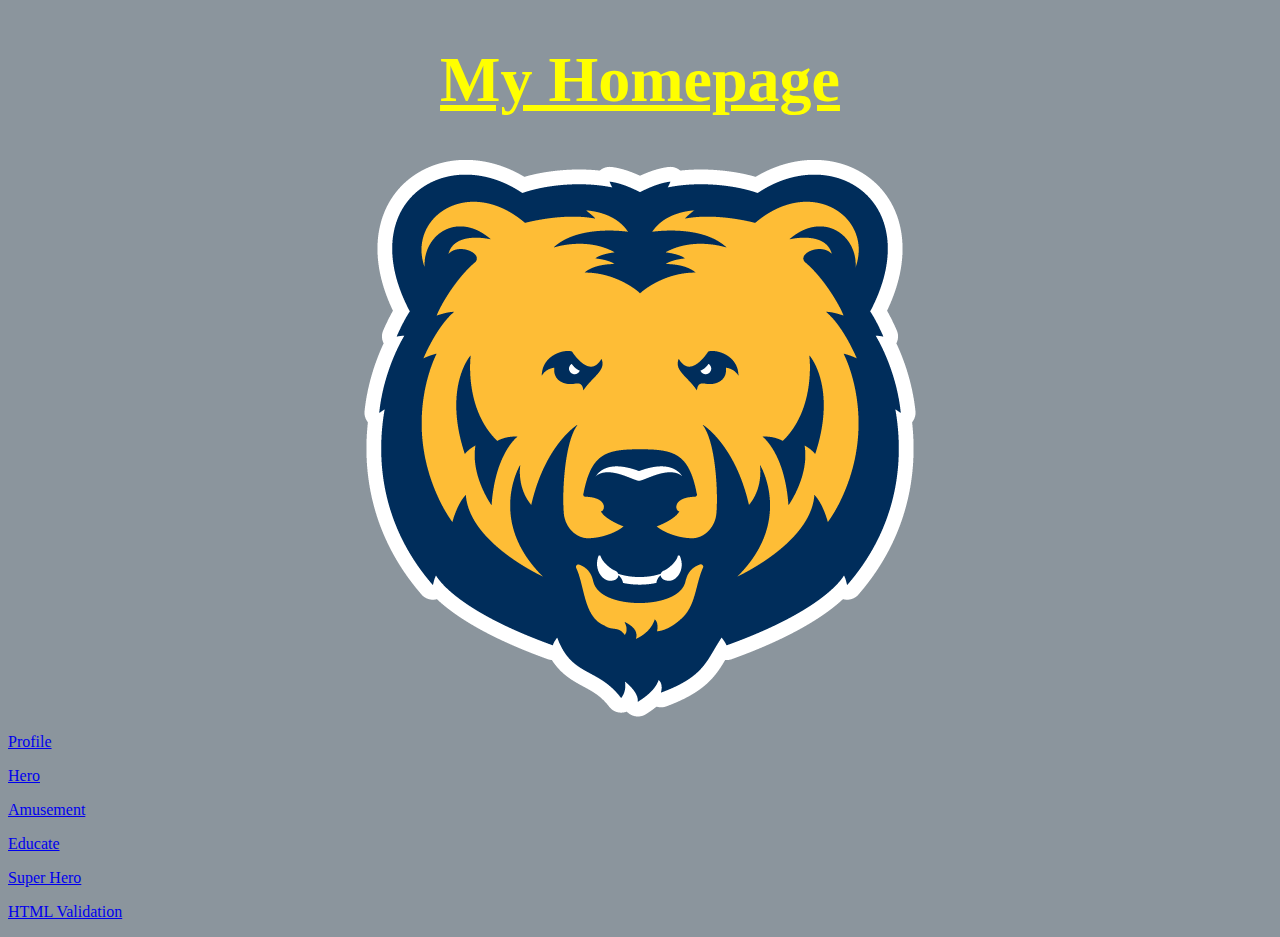
<file: index.html>
<!DOCTYPE html>
<html lang="en">
    <head>
      <meta charset="UTF-8">
      <title>Main Page</title>
         <link rel="stylesheet" href="css/main.css">
    </head>
    <body>
      <h1>My Homepage</h1>
      <img src="images/Logo1.png" alt="UNC Logo">
      <p>
        <a href="profile.html">Profile</a>
      </p>
      <p>
        <a href="inspire.html">Hero</a>
      </p>
      <p>
        <a href="amuse.html">Amusement</a>
      </p>
        <p>
          <a href="educate.html">Educate</a>
        </p>
        <p>
          <a href="superhero.html">Super Hero</a>
        </p>
        <p>
        <a href="https://validator.w3.org/nu/?doc=https://marold18.github.io">HTML Validation</a>
      </p>
    </body>
</html>
</file>
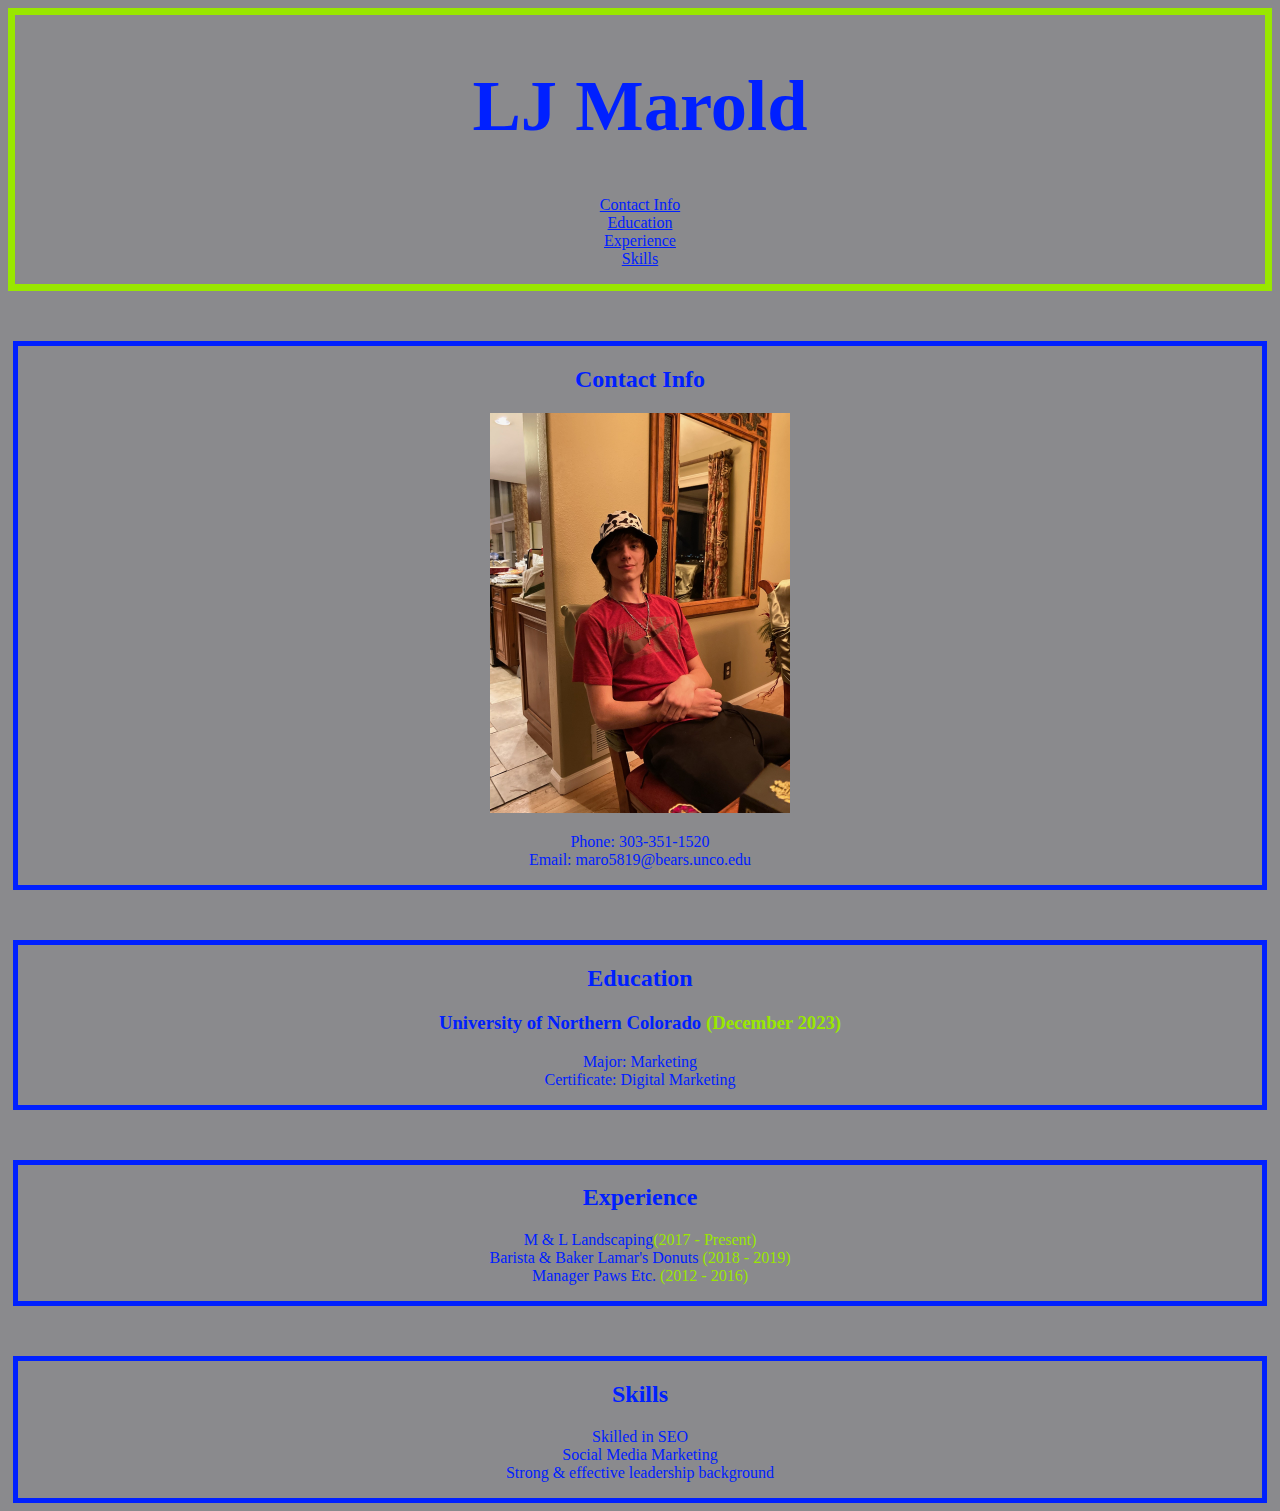
<file: resume/index.html>
<!DOCTYPE html>
<html lang="en">
    <head>
        <link rel="stylesheet" href="css/style.css">
        <meta charset="UTF-8">
        <meta name="viewport" content="width=device-width, initial-scale=1">
        <title>Resume</title>
    </head>
    <body>
        <nav>
            <h1>LJ Marold</h1>
            <ul>
                <li><a href=index.html#contactinfo>Contact Info</a></li>
                <li><a href=index.html#education>Education</a></li>
                <li><a href=index.html#experience>Experience</a></li>
                <li><a href=index.html#skills>Skills</a></li>
            </ul>
        </nav>
        <section id="contactinfo">
            <h2>Contact Info</h2>
            <img src="images/LJ_Marold.png" alt= "Headshot" width="300" height="400"> 
            <ul>
                <li>Phone: 303-351-1520</li>
                <li>Email: maro5819@bears.unco.edu</li>
            </ul>
            
        </section>
        <section id="education">
            <h2>Education</h2>
            <ul>
                <li>
                    <h3>University of Northern Colorado <span class="date">(December 2023)</span></h3>
                    <ul>
                        <li>Major: Marketing</li>
                        
                        <li>Certificate: Digital Marketing</li>
                    </ul>
                </li>
            </ul>
        </section>
        <section id="experience">
            <h2>Experience</h2>
            <ul>
                <li>M & L Landscaping<span class="date">(2017 - Present)</span></li>
                <li>Barista & Baker Lamar's Donuts <span class="date">(2018 - 2019)</span></li>
                <li>Manager Paws Etc. <span class="date">(2012 - 2016)</span></li>
            </ul>
        </section>
        <section id="skills">
            <h2>Skills</h2>
            <ul>
                <li>Skilled in SEO</li>
                <li>Social Media Marketing</li>
                <li>Strong & effective leadership background</li>
            </ul>
        </section>
    </body>
</html>
</file>
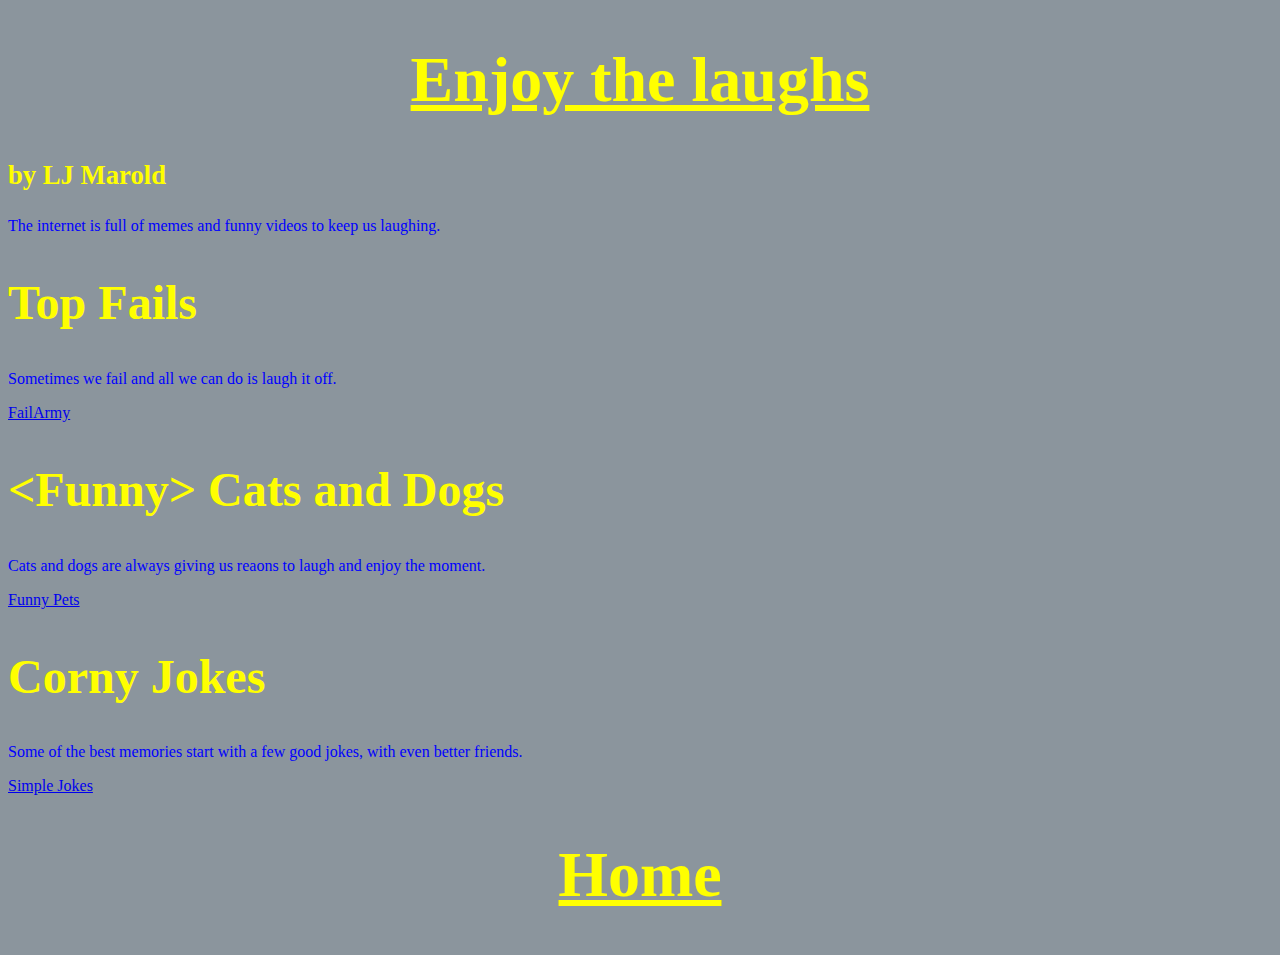
<file: amuse.html>
<!DOCTYPE html>
<html lang="en">
  <head>
    <title>Funnies</title>
     <link rel="stylesheet" href="css/main.css">
  </head>
  <body>
    <h1>Enjoy the laughs</h1>
    <h3>by LJ Marold</h3>
    <p>The internet is full of memes and funny videos to keep us laughing.</p>

    <h2>Top Fails</h2>
    <p>Sometimes we fail and all we can do is laugh it off.</p>
    <a href="https://www.youtube.com/watch?v=TWjFDrNRnGQ">FailArmy</a>

    <h2>&lt;Funny&gt; Cats and Dogs</h2>
    <p>Cats and dogs are always giving us reaons to laugh and enjoy the moment.</p>
    <a href="https://www.youtube.com/watch?v=PmHBAevQZ1Q">Funny Pets</a>

    <h2>Corny Jokes</h2>
    <p>Some of the best memories start with a few good jokes, with even better friends.</p>
      <a href="https://www.goodhousekeeping.com/life/entertainment/a41779929/corny-jokes/">Simple Jokes</a>
      <a href="index.html"><h1>Home</h1></a>
   
  </body>
</html>
</file>
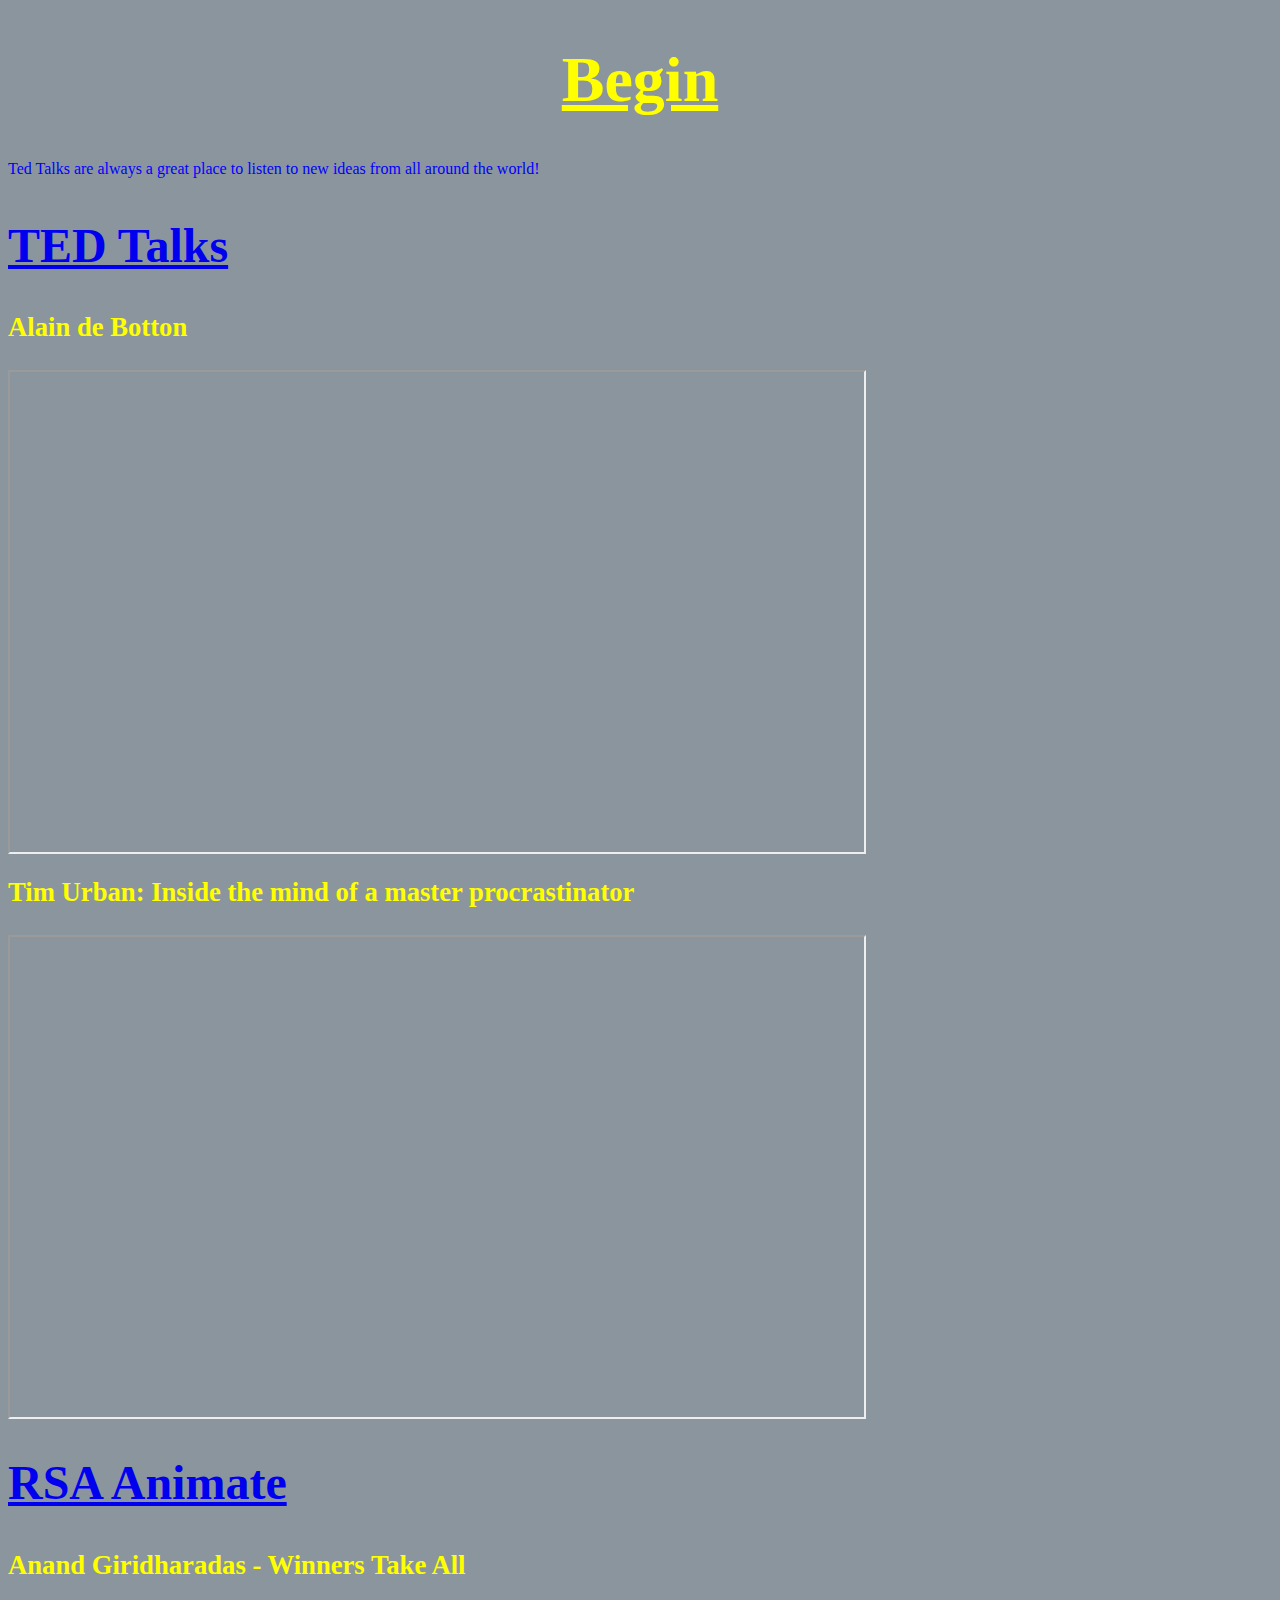
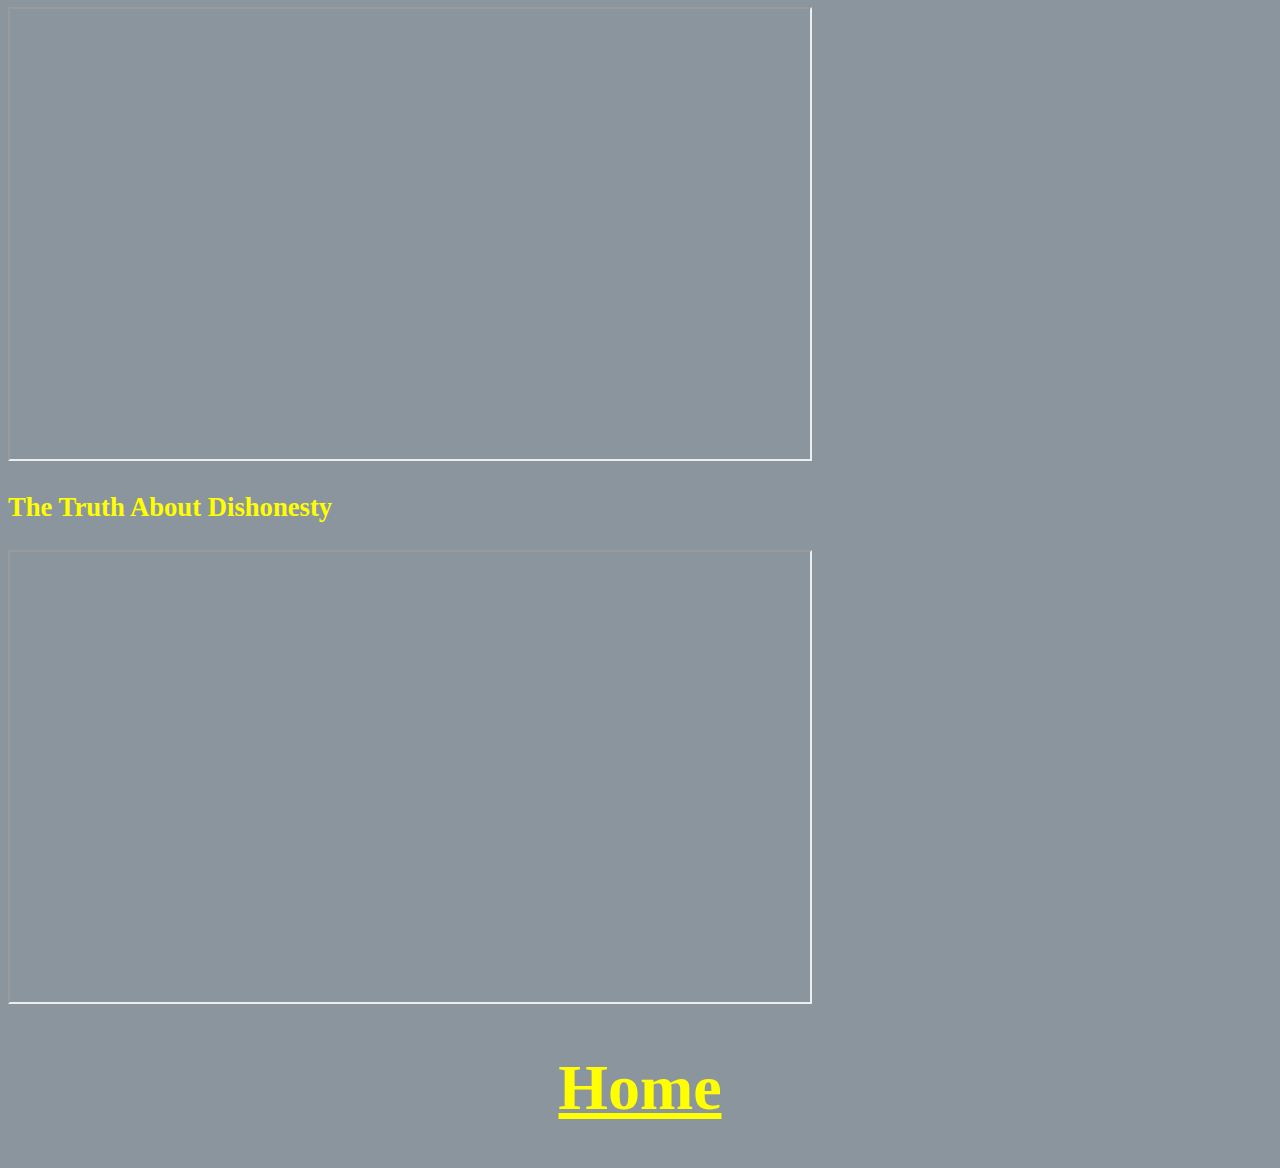
<file: educate.html>
<!DOCTYPE html>
<html lang="en">
    <head>
          <meta charset="UTF-8">
        <title>Ted Talks and RSA Animation</title>
         <link rel="stylesheet" href="css/main.css">
    </head>
    <body>
        <h1>Begin</h1>
      <p>Ted Talks are always a great place to listen to new ideas from all around the world!</p>
       <section>
            <h2><a href="https://www.ted.com/talks">TED Talks</a></h2>
            <h3>Alain de Botton</h3>
            <div style="max-width:854px"><div style="position:relative;height:0;padding-bottom:56.25%"><iframe src="https://embed.ted.com/talks/lang/en/alain_de_botton_a_kinder_gentler_philosophy_of_success" width="854" height="480" style="position:absolute;left:0;top:0;width:100%;height:100%" allowfullscreen></iframe></div></div>

            <h3>Tim Urban: Inside the mind of a master procrastinator</h3>
            <div style="max-width:854px"><div style="position:relative;height:0;padding-bottom:56.25%"><iframe src="https://embed.ted.com/talks/lang/en/tim_urban_inside_the_mind_of_a_master_procrastinator" width="854" height="480" style="position:absolute;left:0;top:0;width:100%;height:100%" allowfullscreen></iframe></div></div>
        </section>
        <section>
            <h2><a href="https://www.thersa.org/video/animates">RSA Animate</a></h2>
            <h3>Anand Giridharadas - Winners Take All</h3>
            <iframe height="450" width="800" src="https://www.thersa.org/video/animates/rsa-minimate/2019/anand-giridharadas-winners"></iframe>
            <h3>The Truth About Dishonesty</h3>
            <iframe height="450" width="800" src="https://www.thersa.org/video/animates/2012/09/rsa-animate---the-truth-about-dishonesty"></iframe>
        </section>
        <a href="index.html"><h1>Home</h1></a>
    </body>
</html>
</file>
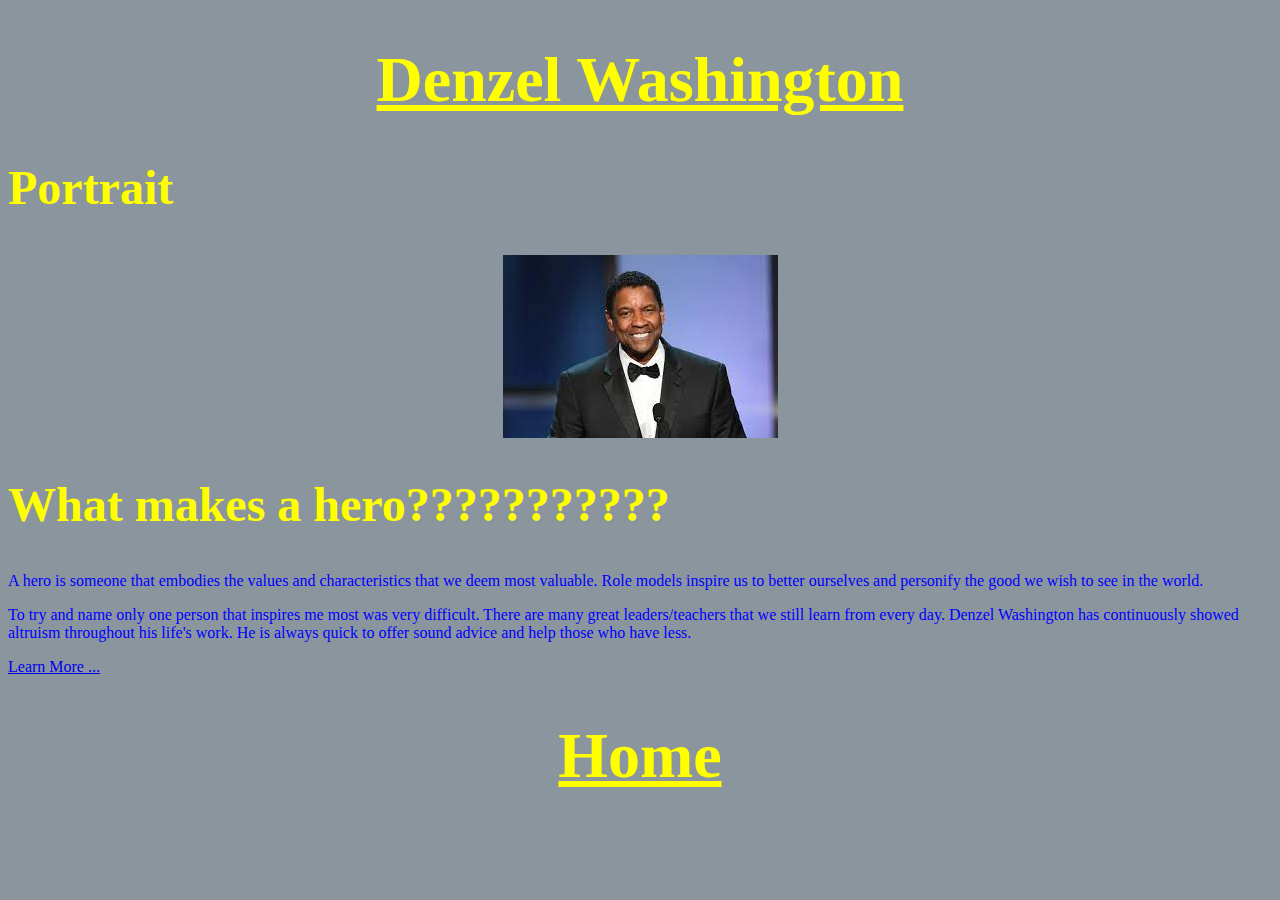
<file: inspire.html>
<!DOCTYPE html>
<html lang="en">
    <head>
        <title>Inspire Me</title>
         <link rel="stylesheet" href="css/main.css">
    </head>
    <body>
        <h1>Denzel Washington</h1>
        <h2>Portrait</h2>
        <img src="[data-uri]" alt="Denzel Washington">
        <h2>What makes a hero???????????</h2>
        <p>A hero is someone that embodies the values and characteristics that we deem most valuable. Role models inspire us to better ourselves and personify the good we wish to see in the world.</p>
        <p>To try and name only one person that inspires me most was very difficult. There are many great leaders/teachers that we still learn from every day. Denzel Washington has continuously showed altruism throughout his life's work. He is always quick to offer sound advice and help those who have less.</p>
        <p><a href="https://www.britannica.com/biography/Denzel-Washington">Learn More ...</a></p>
        <a href="index.html"><h1>Home</h1></a>
    </body>
</html>
</file>
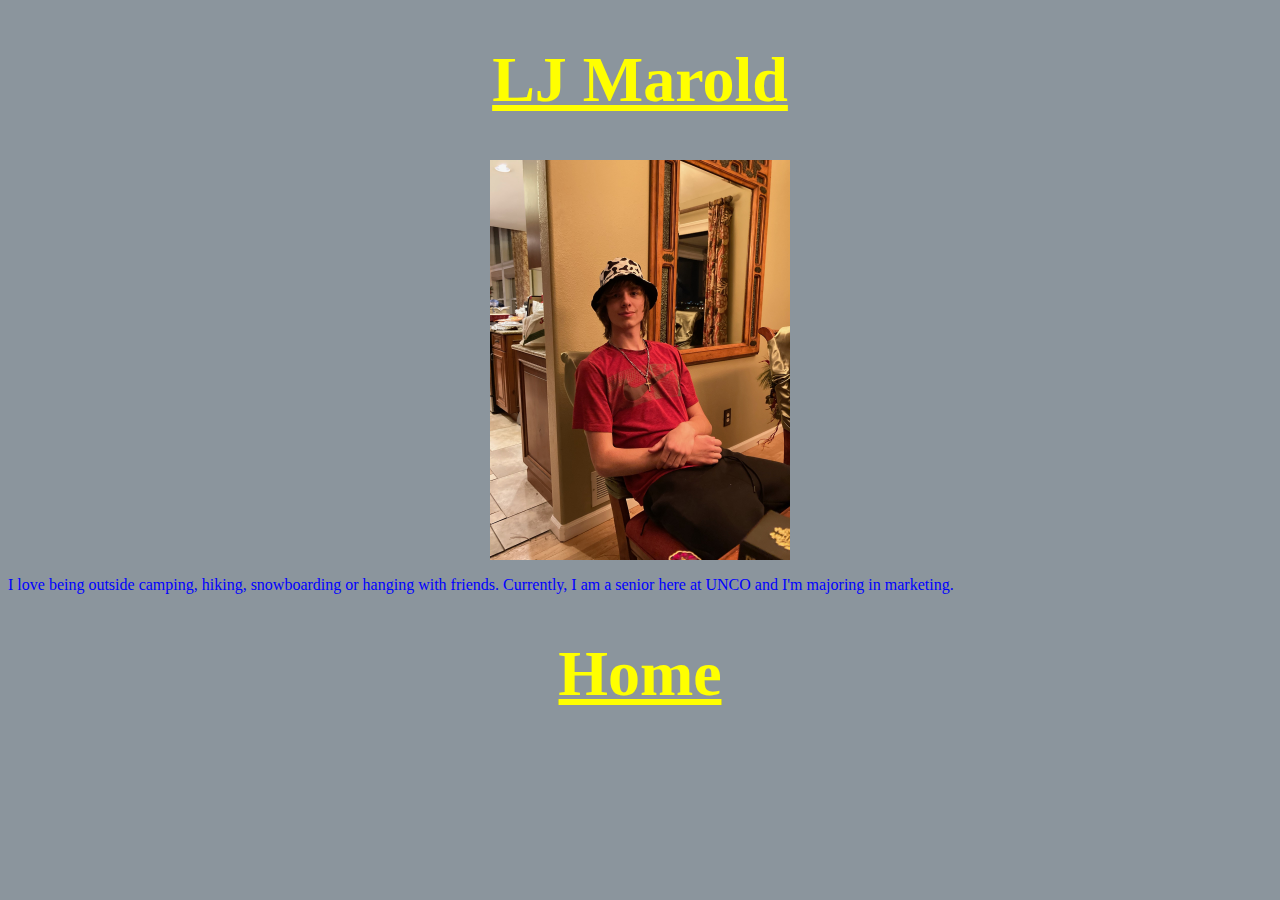
<file: profile.html>
<!DOCTYPE html>
<html lang="en">
    <head>
        <title>Profile</title>
         <link rel="stylesheet" href="css/main.css">
    </head>
    <body>
        <h1>LJ Marold</h1>
        <img src="images/LJ_Marold.png" alt="Picture of me" width="300"> 
       <div id="About_me">
        <p>I love being outside camping, hiking, snowboarding or hanging with friends. Currently, I am a senior here at UNCO and I'm majoring in marketing.  </p>
        </div>  
        <a href="index.html"><h1>Home</h1></a>
    </body>
</html>
</file>
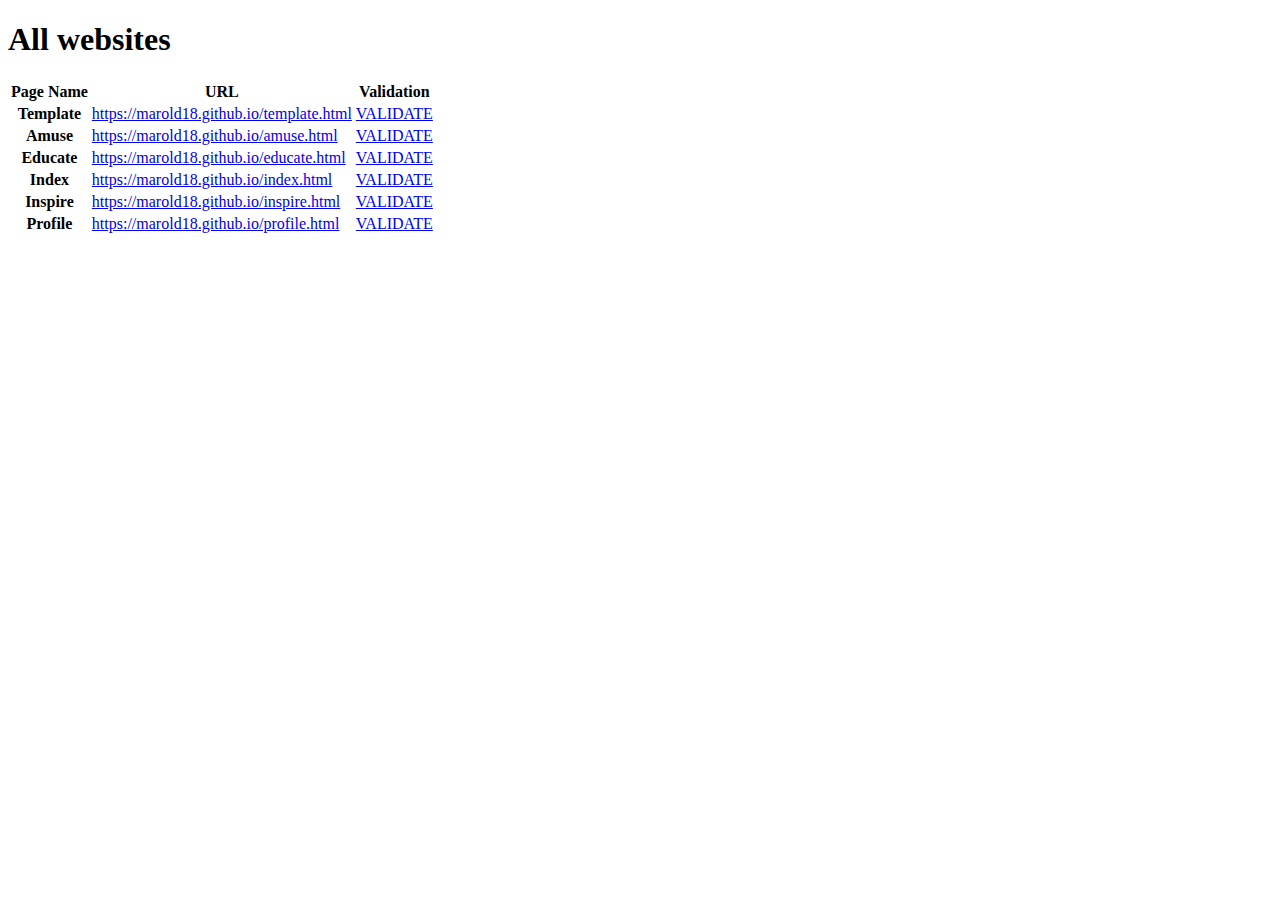
<file: test.html>
<!DOCTYPE html>
<html lang="en">
    <head>
        <meta charset="UTF-8">
        <title>Testing all sites</title>
    </head>
    <body>
        <h1>All websites</h1>
        <table>
            <thead>
                <tr>
                    <th  class="cheader" id="pagename">Page Name</th>
                    <th  class="cheader">URL</th>
                    <th  class="cheader">Validation</th>
                </tr>
            </thead>
            <tbody>
                <tr>
                    <th class="rheader">Template</th>
                    <td><a href="marold18.github.io/template.html">https://marold18.github.io/template.html</a></td>
                    <td><a href="https://validator.w3.org/nu/?showsource=yes&doc=https%3A%2F%2Fmarold18.github.io%2Ftemplate.html">VALIDATE</a></td>
                </tr>
                <tr>
                    <th class="rheader">Amuse</th>
                    <td><a href="amuse.html">https://marold18.github.io/amuse.html</a></td>
                    <td><a href="https://validator.w3.org/nu/?showsource=yes&doc=https%3A%2F%2Fmarold18.github.io%2Famuse.html">VALIDATE</a></td>
                </tr>
                <tr>
                    <th class="rheader">Educate</th>
                    <td><a href="educate.html">https://marold18.github.io/educate.html</a></td>
                    <td><a href="https://validator.w3.org/nu/?showsource=yes&doc=https%3A%2F%2Fmarold18.github.io%2Feducate.html">VALIDATE</a></td>
                </tr>
                <tr>
                    <th class="rheader">Index</th>
                    <td><a href="index.html">https://marold18.github.io/index.html</a></td>
                    <td><a href="https://validator.w3.org/nu/?showsource=yes&doc=https%3A%2F%2Fmarold18.github.io%2Findex.html">VALIDATE</a></td>
                </tr>
                <tr>
                    <th class="rheader">Inspire</th>
                    <td><a href="inspire.html">https://marold18.github.io/inspire.html</a></td>
                    <td><a href="https://validator.w3.org/nu/?showsource=yes&doc=https%3A%2F%2Fmarold18.github.io%2Finspire.html">VALIDATE</a></td>
                </tr>
                <tr>
                    <th class="rheader">Profile</th>
                    <td><a href="profile.html">https://marold18.github.io/profile.html</a></td>
                    <td><a href="https://validator.w3.org/nu/?showsource=yes&doc=https%3A%2F%2Fmarold18.github.io%2Fprofile.html">VALIDATE</a></td>
                </tr>
            </tbody>
        </table>
    </body>
</html>
</file>
<file: css/main.css>
:root
{
    --blue: RGB(0,255,255);
    --gold: RGB(255,255,0);
    --red: RGB(139,149,157);
    --th: RGB(0,255,0);
    --p: RGB(0,0,255);
    color: var(--blue);
    background-color:var(--red)
}

h1
{
  color: var(--gold);
  font-size: 48pt;
  text-decoration: underline;
  text-align: center;
}
h2
{
    color: var(--gold);
  font-size: 36pt;
}
h3
{
    color: var(--gold);
  font-size: 20pt;
}

ul
{
    text-align: center;
}
li
{
    display: inline;
    text-align: center;
}

img
{
    margin: auto;
    display: block;
}

section :hover
{
    background-color:var(--gold);
}
th
{
    color: var(--th);
}
p
{
    color: var(--p);
}
.footnote
{
    font-style: italic;
    text-align: center;
    margin-top: 100px;
}
</file>
<file: resume/css/style.css>
:root
{
  --Text: rgb(166,44,170);
  --Blue: rgb(0,32,255);
  --Gold: rgb(153,231,0);
  --Gray: #8a8a8d;
}
body
{
    background-color: var(--Gray);
}
*
{
    color: var(--Blue);
    text-align: center;
}
h1
{
    font-size: calc(16pt + 4vw);
}
nav
{
    border: 7px var(--Gold) solid;
}
section
{
    border: 5px var(--Blue) solid;
    margin: 5px;
    margin-top: 50px;
}
.date
{
    color: var(--Gold);
}
ul
{
    list-style: none;
    padding-left: 0px;
  color: var(--Text);
}
</file>
